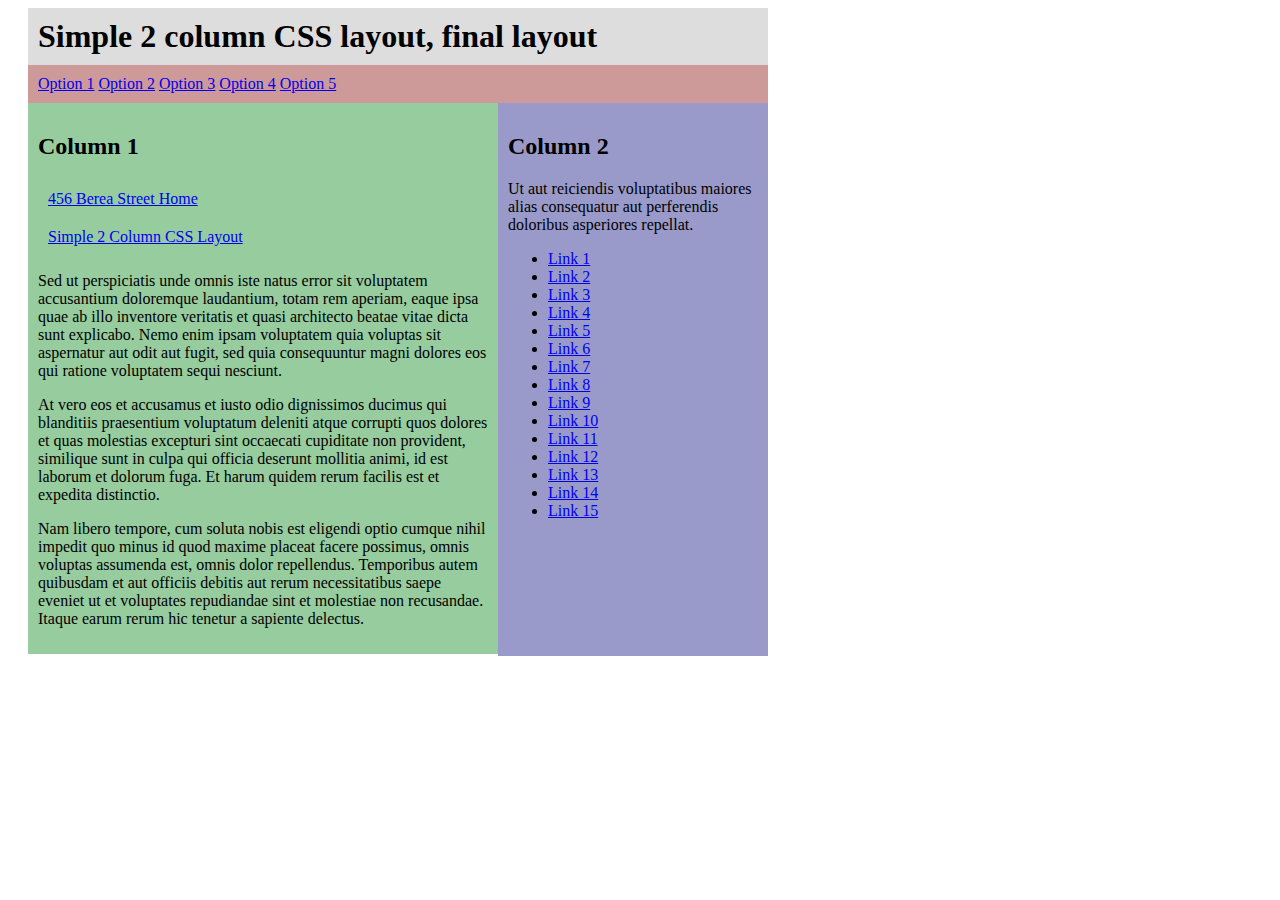
<file: index.html>
<!DOCTYPE html>
<html>
  <head>
    <title>Layout test code review</title>
    <link href="css/styles.css" rel="stylesheet" type="text/css">
  </head>
  <body>
    <h1>Simple 2 column CSS layout, final layout</h1>
        <ul class="optionlist">
          <li><a href="http://www.exampleoption1.com">Option 1</a></li>
          <li><a href="http://www.exampleoption2.com">Option 2</a></li>
          <li><a href="http://www.exampleoption3.com">Option 3</a></li>
          <li><a href="http://www.exampleoption4.com">Option 4</a></li>
          <li><a href="http://www.exampleoption5.com">Option 5</a></li>
        </ul>
    <div class="column1">
      <h2>Column 1</h2>
      <div class="link">
        <a href="http://www.456bereastreethome.com">456 Berea Street Home</a>
      </div>
      <div class="link">
        <a href="http://www.simple2columncsslayout.com"> Simple 2 Column CSS Layout</a>
      </div>
      <div class="paragraph">
        <p>Sed ut perspiciatis unde omnis iste natus error sit voluptatem accusantium doloremque laudantium, totam rem aperiam, eaque ipsa quae ab illo inventore veritatis et quasi architecto beatae vitae dicta sunt explicabo. Nemo enim ipsam voluptatem quia voluptas sit aspernatur aut odit aut fugit, sed quia consequuntur magni dolores eos qui ratione voluptatem sequi nesciunt.
        </p>
      </div>
      <div class="paragraph">
        <p>At vero eos et accusamus et iusto odio dignissimos ducimus qui blanditiis praesentium voluptatum deleniti atque corrupti quos dolores et quas molestias excepturi sint occaecati cupiditate non provident, similique sunt in culpa qui officia deserunt mollitia animi, id est laborum et dolorum fuga. Et harum quidem rerum facilis est et expedita distinctio.
        </p>
      </div>
      <div class="paragraph">
        <p>Nam libero tempore, cum soluta nobis est eligendi optio cumque nihil impedit quo minus id quod maxime placeat facere possimus, omnis voluptas assumenda est, omnis dolor repellendus. Temporibus autem quibusdam et aut officiis debitis aut rerum necessitatibus saepe eveniet ut et voluptates repudiandae sint et molestiae non recusandae. Itaque earum rerum hic tenetur a sapiente delectus.
        </p>
      </div>
    </div>
    <div class="column2">
      <h2>Column 2</h2>
      <p>Ut aut reiciendis voluptatibus maiores alias consequatur aut perferendis doloribus asperiores repellat.
      </p>
      <ul>
        <li><a href="http://www.examplelink1.com">Link 1</a></li>
        <li><a href="http://www.examplelink2.com">Link 2</a></li>
        <li><a href="http://www.examplelink3.com">Link 3</a></li>
        <li><a href="http://www.examplelink4.com">Link 4</a></li>
        <li><a href="http://www.examplelink5.com">Link 5</a></li>
        <li><a href="http://www.examplelink6.com">Link 6</a></li>
        <li><a href="http://www.examplelink7.com">Link 7</a></li>
        <li><a href="http://www.examplelink8.com">Link 8</a></li>
        <li><a href="http://www.examplelink9.com">Link 9</a></li>
        <li><a href="http://www.examplelink10.com">Link 10</a></li>
        <li><a href="http://www.examplelink11.com">Link 11</a></li>
        <li><a href="http://www.examplelink12.com">Link 12</a></li>
        <li><a href="http://www.examplelink13.com">Link 13</a></li>
        <li><a href="http://www.examplelink14.com">Link 14</a></li>
        <li><a href="http://www.examplelink15.com">Link 15</a></li>
      </div>
  </body>
</html>
</file>
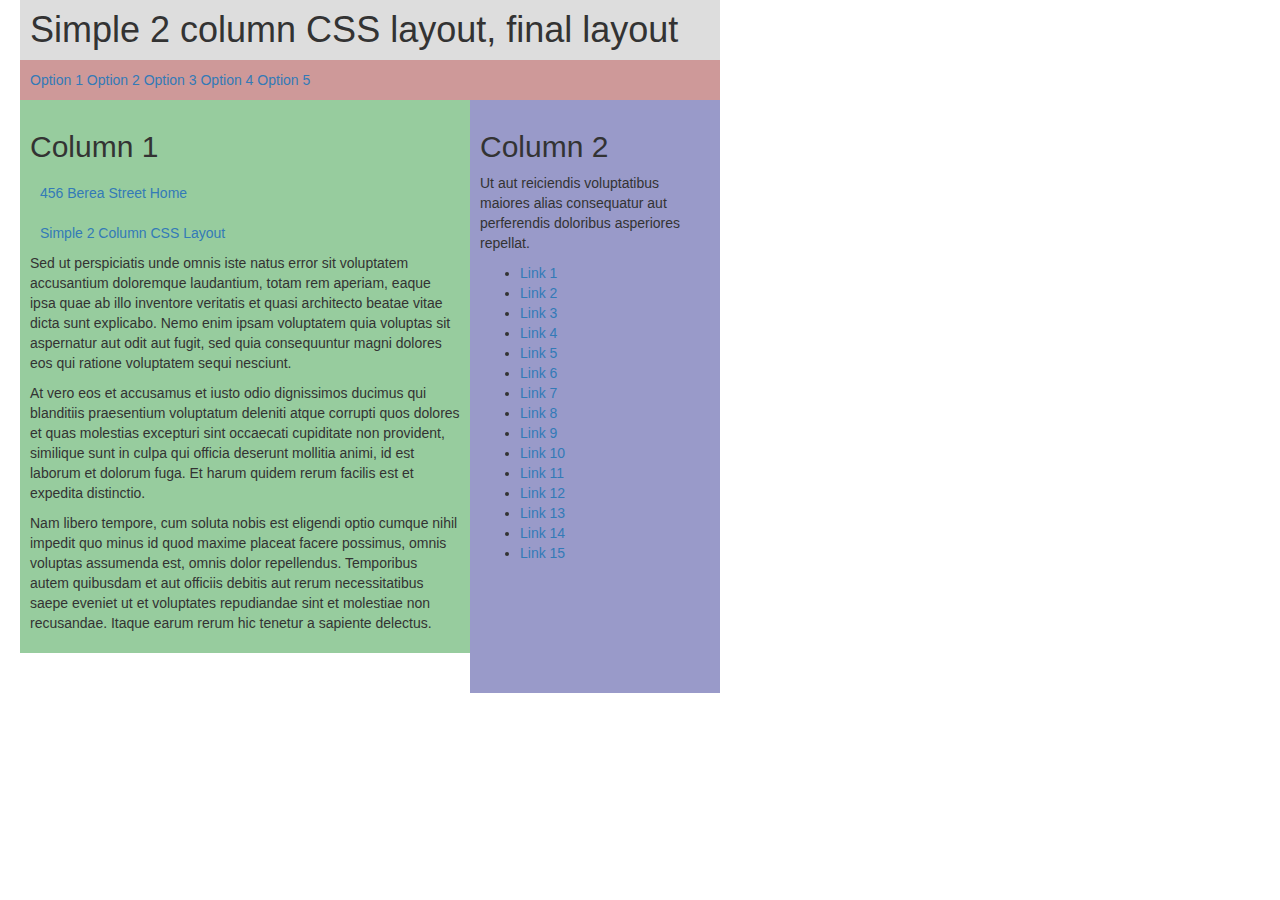
<file: bootstrapped.html>
<!DOCTYPE html>
<html>
  <head>
    <title>Layout test code review</title>
    <link href="css/bootstrap.css" rel="stylesheet" type="text/css">
    <link href="css/styles.css" rel="stylesheet" type="text/css">
  </head>
  <body>
    <h1>Simple 2 column CSS layout, final layout</h1>
        <ul class="optionlist">
          <li><a href="http://www.exampleoption1.com">Option 1</a></li>
          <li><a href="http://www.exampleoption2.com">Option 2</a></li>
          <li><a href="http://www.exampleoption3.com">Option 3</a></li>
          <li><a href="http://www.exampleoption4.com">Option 4</a></li>
          <li><a href="http://www.exampleoption5.com">Option 5</a></li>
        </ul>
    <div class="column1">
      <h2>Column 1</h2>
      <div class="link">
        <a href="http://www.456bereastreethome.com">456 Berea Street Home</a>
      </div>
      <div class="link">
        <a href="http://www.simple2columncsslayout.com"> Simple 2 Column CSS Layout</a>
      </div>
      <div class="paragraph">
        <p>Sed ut perspiciatis unde omnis iste natus error sit voluptatem accusantium doloremque laudantium, totam rem aperiam, eaque ipsa quae ab illo inventore veritatis et quasi architecto beatae vitae dicta sunt explicabo. Nemo enim ipsam voluptatem quia voluptas sit aspernatur aut odit aut fugit, sed quia consequuntur magni dolores eos qui ratione voluptatem sequi nesciunt.
        </p>
      </div>
      <div class="paragraph">
        <p>At vero eos et accusamus et iusto odio dignissimos ducimus qui blanditiis praesentium voluptatum deleniti atque corrupti quos dolores et quas molestias excepturi sint occaecati cupiditate non provident, similique sunt in culpa qui officia deserunt mollitia animi, id est laborum et dolorum fuga. Et harum quidem rerum facilis est et expedita distinctio.
        </p>
      </div>
      <div class="paragraph">
        <p>Nam libero tempore, cum soluta nobis est eligendi optio cumque nihil impedit quo minus id quod maxime placeat facere possimus, omnis voluptas assumenda est, omnis dolor repellendus. Temporibus autem quibusdam et aut officiis debitis aut rerum necessitatibus saepe eveniet ut et voluptates repudiandae sint et molestiae non recusandae. Itaque earum rerum hic tenetur a sapiente delectus.
        </p>
      </div>
    </div>
    <div class="column2">
      <h2>Column 2</h2>
      <p>Ut aut reiciendis voluptatibus maiores alias consequatur aut perferendis doloribus asperiores repellat.
      </p>
      <ul>
        <li><a href="http://www.examplelink1.com">Link 1</a></li>
        <li><a href="http://www.examplelink2.com">Link 2</a></li>
        <li><a href="http://www.examplelink3.com">Link 3</a></li>
        <li><a href="http://www.examplelink4.com">Link 4</a></li>
        <li><a href="http://www.examplelink5.com">Link 5</a></li>
        <li><a href="http://www.examplelink6.com">Link 6</a></li>
        <li><a href="http://www.examplelink7.com">Link 7</a></li>
        <li><a href="http://www.examplelink8.com">Link 8</a></li>
        <li><a href="http://www.examplelink9.com">Link 9</a></li>
        <li><a href="http://www.examplelink10.com">Link 10</a></li>
        <li><a href="http://www.examplelink11.com">Link 11</a></li>
        <li><a href="http://www.examplelink12.com">Link 12</a></li>
        <li><a href="http://www.examplelink13.com">Link 13</a></li>
        <li><a href="http://www.examplelink14.com">Link 14</a></li>
        <li><a href="http://www.examplelink15.com">Link 15</a></li>
      </ul>
    </div>
  </body>
</html>
</file>
<file: css/styles.css>
body {
  padding-left: 20px;
  padding-right: 20px;
  max-width: 740px;
}
h1 {
  padding: 10px;
  background: #dddddd;
  margin: 0px;
}
.optionlist {
  padding: 10px;
  margin: 0px;
  background: #ce9999;
}
.optionlist li {
  display: inline;
  list-style-type: none;
}
.column1 {
  padding: 10px;
  background-color: #97cc9e;
  width: 450px;
  float: left;
  margin: 0;
}
.column2 {
  padding: 10px;
  width: 250px;
  float: left;
  background-color: #999ac9;
  margin: 0;
  padding-bottom: 120px;
}
.link {
  padding: 10px;
}
</file>
